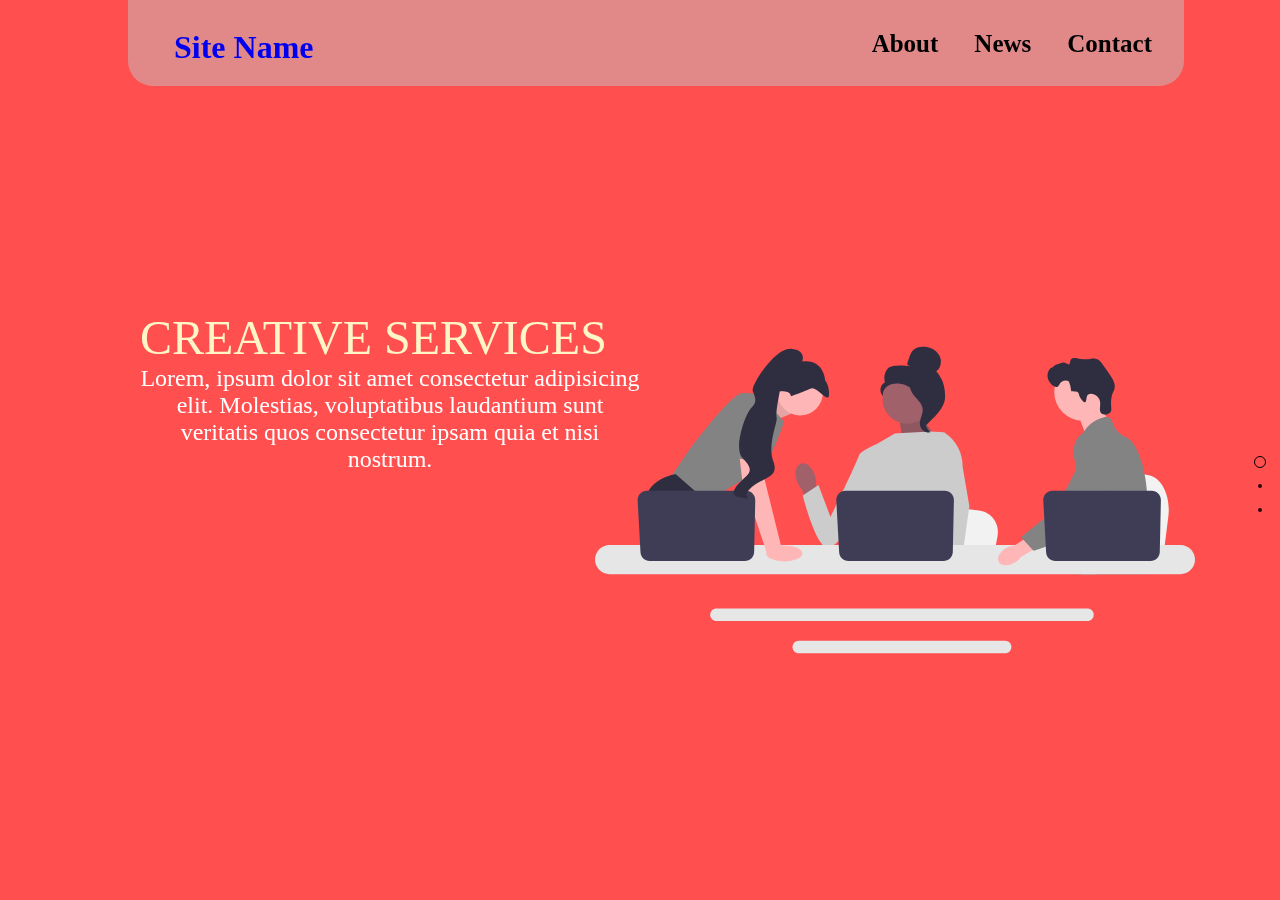
<file: index.html>
<!doctype html>
<html>

<head>
  <meta charset="utf-8">
  <title>jQuery One Page Scroll </title>
  <meta name="title" content="Agent Page Scroll " />
  <meta name="description"
    content="Agent onepage-scroll" />
  <link rel="image_src" href="/images/notify_better_image.png" />

  <link rel="shortcut icon" id="favicon" href="favicon.png">
  <meta name="author" content="Fatih T.">
 
  <script type="text/javascript" src="http://code.jquery.com/jquery-1.9.1.js"></script>
  <script type="text/javascript" src="/js/jquery.onepage-scroll.js"></script>
  <link href='/css/onepage-scroll.css' rel='stylesheet' type='text/css'>
  <meta name="viewport"
    content="initial-scale=1, width=device-width, maximum-scale=1, minimum-scale=1, user-scalable=no">
  <link rel="stylesheet" href="/css/style.css">
  <script type="text/javascript" src="/js/script.js"></script>
</head>

<body>
  <div class="wrapper">

    <header class="header">
      <div class="site-identity">
        <h1><a href="#">Site Name</a></h1>
      </div>  
      <nav class="site-navigation">
        <ul class="nav">
          <li><a href="#">About</a></li> 
          <li><a href="#">News</a></li> 
          <li><a href="#">Contact</a></li> 
        </ul>
      </nav>
    </header>

    <div class="main">

      <section class="page1">
        <div class="mainTextArea">
          <span class="textTitle">CREATIVE SERVICES</span>
          <p class="textContent" style="max-width:500px;">
            Lorem, ipsum dolor sit amet consectetur adipisicing elit. Molestias, voluptatibus laudantium sunt veritatis
            quos consectetur ipsam quia et nisi nostrum.
          </p>
        </div>
        <div class="mainObjArea obje1 active">
          <svg>
            <image xlink:href="./img/team.svg" />
          </svg>
        </div>



        <ul class="bubbles">
          <li></li>
          <li></li>
          <li></li>
          <li></li>
          <li></li>
          <li></li>
          <li></li>
          <li></li>
          <li></li>
          <li></li>
        </ul>

      </section>
      <section class="page2">
        <div class="mainTextArea">
          <span class="textTitle">CREATIVE SERVICES</span>
          <p class="textContent" style="max-width:500px;">
            Lorem, ipsum dolor sit amet consectetur adipisicing elit. Molestias, voluptatibus laudantium sunt veritatis
            quos consectetur ipsam quia et nisi nostrum.
          </p>
        </div>
        <div class="mainObjArea obje1 active">
          <svg>
            <image xlink:href="./img/educator.svg" />
          </svg>
        </div>



        <ul class="bubbles">
          <li></li>
          <li></li>
          <li></li>
          <li></li>
          <li></li>
          <li></li>
          <li></li>
          <li></li>
          <li></li>
          <li></li>
        </ul>

      </section>
      <section class="page3">
        <div class="mainTextArea">
          <span class="textTitle">CREATIVE SERVICES</span>
          <p class="textContent" style="max-width:500px;">
            Lorem, ipsum dolor sit amet consectetur adipisicing elit. Molestias, voluptatibus laudantium sunt veritatis
            quos consectetur ipsam quia et nisi nostrum.
          </p>
        </div>
        <div class="mainObjArea obje1 active">
          <svg>
            <image xlink:href="./img/experience_design.svg" />
          </svg>
        </div>



        <ul class="bubbles">
          <li></li>
          <li></li>
          <li></li>
          <li></li>
          <li></li>
          <li></li>
          <li></li>
          <li></li>
          <li></li>
          <li></li>
        </ul>

      </section>





    </div>

  </div>

</body>

</html>
</file>
<file: css/onepage-scroll.css>
body, html {
  margin: 0;
  overflow: hidden;
  -webkit-transition: opacity 400ms;
  -moz-transition: opacity 400ms;
  transition: opacity 400ms;
}

body, .onepage-wrapper, html {
  display: block;
  position: static;
  padding: 0;
  width: 100%;
  height: 100%;
}

.onepage-wrapper {
  width: 100%;
  height: 100%;
  display: block;
  position: relative;
  padding: 0;
  -webkit-transform-style: preserve-3d;
}

.onepage-wrapper .section {
  width: 100%;
  height: 100%;
}

.onepage-pagination {
  position: absolute;
  right: 10px;
  top: 50%;
  z-index: 5;
  list-style: none;
  margin: 0;
  padding: 0;
}
.onepage-pagination li {
  padding: 0;
  text-align: center;
}
.onepage-pagination li a{
  padding: 10px;
  width: 4px;
  height: 4px;
  display: block;
  
}
.onepage-pagination li a:before{
  content: '';
  position: absolute;
  width: 4px;
  height: 4px;
  background: rgba(0,0,0,0.85);
  border-radius: 10px;
  -webkit-border-radius: 10px;
  -moz-border-radius: 10px;
}

.onepage-pagination li a.active:before{
  width: 10px;
  height: 10px;
  background: none;
  border: 1px solid black;
  margin-top: -4px;
  left: 8px;
}

.disabled-onepage-scroll, .disabled-onepage-scroll .wrapper {
  overflow: auto;
}

.disabled-onepage-scroll .onepage-wrapper .section {
  position: relative !important;
  top: auto !important;
  left: auto !important;
}
.disabled-onepage-scroll .onepage-wrapper {
  -webkit-transform: none !important;
  -moz-transform: none !important;
  transform: none !important;
  -ms-transform: none !important;
  min-height: 100%;
}


.disabled-onepage-scroll .onepage-pagination {
  display: none;
}

body.disabled-onepage-scroll, .disabled-onepage-scroll .onepage-wrapper, html {
  position: inherit;
}
</file>
<file: css/style.css>
body {
    padding: 0;
    text-align: center;
    margin: 0;
    height: 100%;
    -webkit-font-smoothing: antialiased;
}

.wrapper {
    height: 100% !important;
    height: 100%;
    margin: 0 auto;
    overflow: hidden;
    transform: translate3d(0px, 0%, 0px);
    transition: all 900ms ease-in 0s;
}

a {
    text-decoration: none;
}


svg {

    width: 600px;
    height: 800px;

}

svg image {

    width: 600px;
    height: 800px;

}

.main {
    float: left;
    width: 100%;
    margin: 0 auto;
    position: relative;
    transform: translate3d(0px, 0%, 0px);
    transition: all 900ms ease-in 0s;
}


.header {
	background: rgba(195, 195, 195, 0.5);
	height: 70px;
	position: fixed;
	top: 0; 
    left: 10%;
	width:80%;
    z-index: 50;
    display: flex;
    justify-content: space-between;
    border-bottom-left-radius: 25px;
    border-bottom-right-radius: 25px;
    padding: .5em 1em;
}

.header h1{
    margin-left:30px ;
}


.header li a{
    font-size: 25px;
    font-weight: 600;
    color: black;
}
.header li a:hover{
    opacity: .6;
}



.site-navigation ul,
.site-navigation li {
    margin: 0;
    padding: 0;
}

.site-navigation li {
    display: inline-block;
    margin: 1.4em 1em 1em 1em;
}




.main section {
    overflow: hidden;
    position: absolute;
    top: 0%;
    left: 0px;
    width: 100%;
    height: 100%;
    background-size: cover;
}

.main section.page1 {
    background: #ff4f4f;

}
.main section.page2 {
    background: #82c940;

}
.main section.page3 {
    background: #6340e2;

}

.main section .page_container {
    max-width: 1870px;
    margin: 0 auto;
    width: 100%;
    position: relative;
}

.mainTextArea {
    float: left;
    position: absolute;
    left: 100px;
    top: 310px;
    margin-left: 40px;
    z-index: 100;
}

.mainTextArea .textTitle {
    float: left;
    width: 100%;
    text-align: left;
    font-size: 48px;
    color: #fff5c6;
    font-family: "AvenirNextCondensed-Bold";
    margin-bottom: 0;
}

.mainTextArea .textContent {
    float: left;
    font-size: 24px;
    color: white;
    font-family: "AvenirNextCondensed-Bold";
    margin-top: 0;
}

.mainObjArea {
    float: right;
    position: absolute;
    right: 40px;
    z-index: 100;
    transition: all 2s ease-in;
    margin-right: 45px;
}

.obje1 {
    top: 100px;
}





@media screen and (max-width: 650px) {
    .mainTextArea {
        top: 50px;
        left: 0;
        
    }

    .textTitle {
        font-size: 20px;
        letter-spacing: 5.5px;
       text-align: center;
       margin-left: 15px;
    }

    .textContent {
        font-size: 12px;
        text-align: center;
        margin-right: 25px;
    }

    .mainObjArea {
        right: 0;
        margin: 0;
    }

    .obje1 {
        top: 100px;
        margin-right: 0px;
        right: 0;
    }

    .obje1 image,.obje1 svg {
        width: 100vw;
    }




    .header {
        background: rgba(195, 195, 195, 0.5);
        height: 70px;
        position: fixed;
        top: 0; 
        left: 0%;
        width:100%;
        z-index: 50;
        display: flex;
        justify-content: space-between;
        border-bottom-left-radius: 0;
        border-bottom-right-radius: 0;
        padding:0;
    }
    
    .header h1{
        margin: 10px 0;
        margin-left:0px ;
    }
    
    
    .header li a{
        font-size: 20px;
        font-weight: 600;
        color: black;
    }
    .header li a:hover{
        opacity: .6;
    }

    .site-navigation ul,
.site-navigation li {
    margin: 0;
    padding: 0;
}

.site-navigation li {
    display: inline-block;
    margin: 1.4em .4em .4em .4em;
}

    
}


@media screen and (min-width: 1420px) {
    .mainTextArea {
        zoom: 1.25;
    }
}

/* Disabled */
body.disabled-onepage-scroll .onepage-wrapper section {
    min-height: 100%;
    height: auto;
}

body.disabled-onepage-scroll .main section .page_container, body.disabled-onepage-scroll .main section.page2 .page_container {
    padding: 20px;
    margin-top: 150px;
    -webkit-box-sizing: border-box;
    -moz-box-sizing: border-box;
    box-sizing: border-box;
}

body.disabled-onepage-scroll section .page_container h1 {
    text-align: center;
    font-size: 50px;
}

body.disabled-onepage-scroll section .page_container h2, body.disabled-onepage-scroll section .page_container .credit, body.disabled-onepage-scroll section .page_container .btns {
    text-align: center;
    width: 100%;
}

body.disabled-onepage-scroll .main section.page1>img {
    position: absolute;
    width: 80%;
    left: 10%;
}

body.disabled-onepage-scroll .main section>img {
    position: relative;
    max-width: 80%;
    bottom: 0;
}


body.disabled-onepage-scroll .main section.page2 .page_container {
    width: 90%;
    margin-left: auto;
    margin-right: auto;
    right: 0;
}




@media only screen and (max-width: 759px) {}





/* Bubbles */


.bubbles {
    position: absolute;
    top: 0;
    left: 0;
    width: 100%;
    height: 100%;
    margin: 0;
}

.bubbles li {
    position: absolute;
    list-style: none;
    display: block;
    width: 20px;
    height: 20px;
    background: rgba(255, 255, 255, .2);
    animation: animate 25s linear infinite;
    bottom: -150px;
}

.bubbles li:nth-child(1) {
    left: 25%;
    width: 80px;
    height: 80px;
    animation-delay: 0;
}

.bubbles li:nth-child(2) {
    left: 10%;
    width: 20px;
    height: 20px;
    animation-delay: 2s;
    animation-duration: 12s;
}

.bubbles li:nth-child(3) {
    left: 70%;
    width: 20px;
    height: 20px;
    animation-delay: 4s;
}

.bubbles li:nth-child(4) {
    left: 40%;
    width: 60px;
    height: 60px;
    animation-delay: 0s;
    animation-duration: 12s;
}

.bubbles li:nth-child(5) {
    left: 65%;
    width: 20px;
    height: 20px;
    animation-delay: 0s;
}

.bubbles li:nth-child(6) {
    left: 75%;
    width: 110px;
    height: 110px;
    animation-delay: 3s;
}

.bubbles li:nth-child(7) {
    left: 35%;
    width: 150px;
    height: 150px;
    animation-delay: 7s;
}

.bubbles li:nth-child(8) {
    left: 50%;
    width: 25px;
    height: 25px;
    animation-delay: 15s;
    animation-duration: 45s;
}

.bubbles li:nth-child(9) {
    left: 20%;
    width: 15px;
    height: 15px;
    animation-delay: 2s;
    animation-duration: 35s;
}

.bubbles li:nth-child(10) {
    left: 85%;
    width: 150px;
    height: 150px;
    animation-delay: 0s;
    animation-duration: 11s;
}

@keyframes animate {
    0% {
        -webkit-transform: translateY(0) rotate(0deg);
        -ms-transform: translateY(0) rotate(0deg);
        -o-transform: translateY(0) rotate(0deg);
        transform: translateY(0) rotate(0deg);
        opacity: 1;
        border-radius: 0;
    }

    100% {
        -webkit-transform: translateY(-1000px) rotate(720deg);
        -ms-transform: translateY(-1000px) rotate(720deg);
        -o-transform: translateY(-1000px) rotate(720deg);
        transform: translateY(-1000px) rotate(720deg);
        opacity: 0;
        border-radius: 50%;
    }
}
</file>
